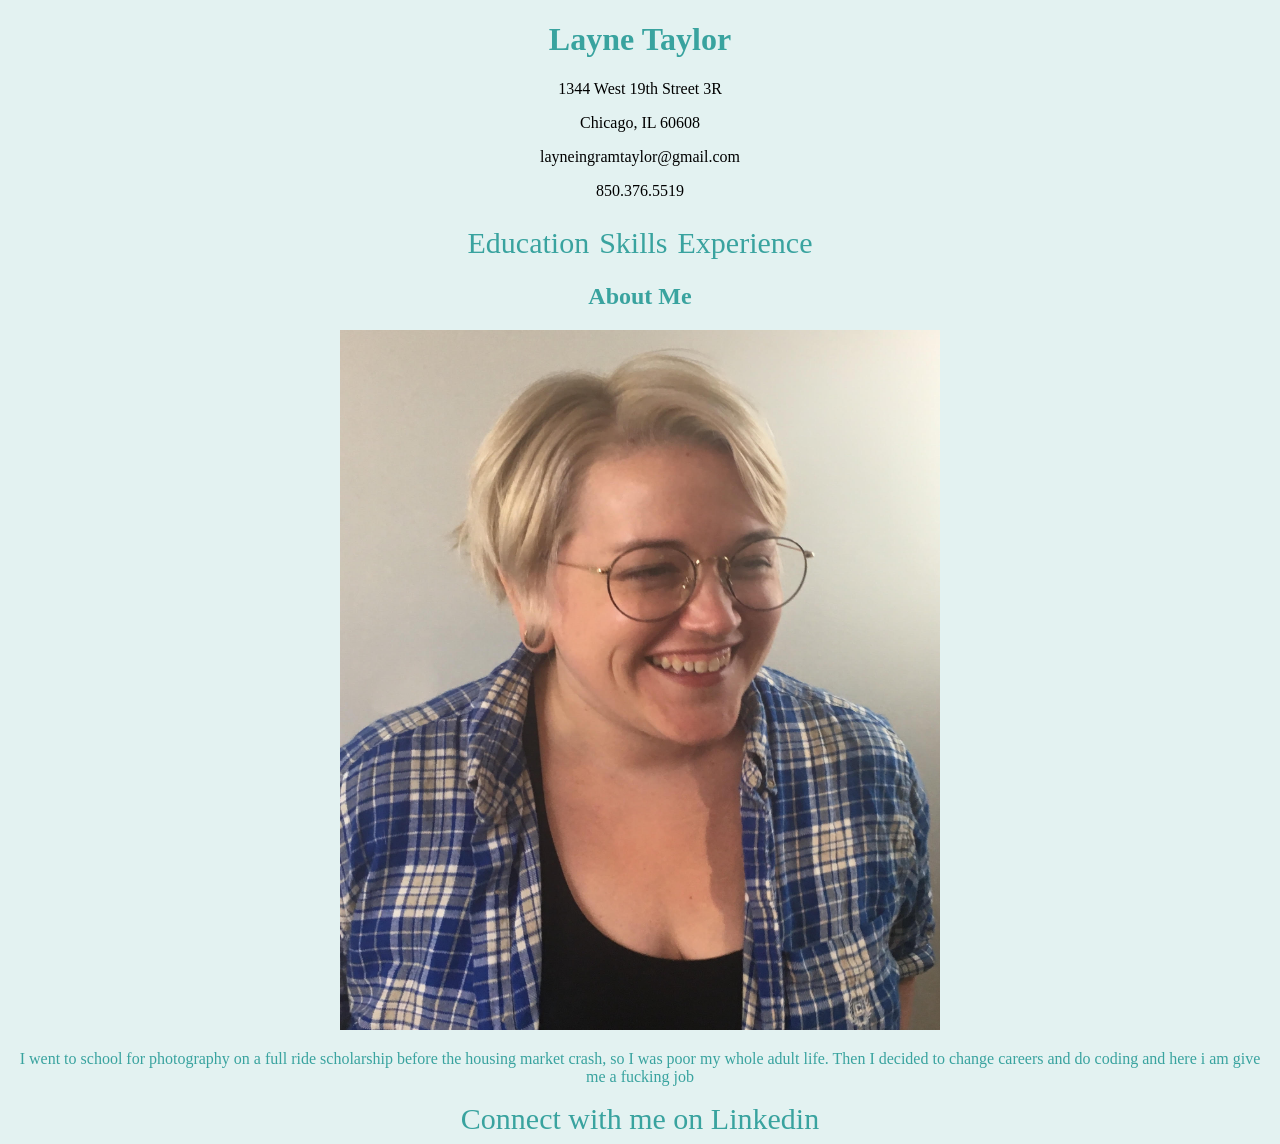
<file: index.html>
<!DOCTYPE html>
<html>
<head>
  <title>Layne Taylor's Resume</title>
  <link href="style.css" rel="stylesheet">

</head>
<body>

<header>
  <h1 id='myHeading'>Layne Taylor</h1>
  <!-- instructions from treehouse on DOM manipulation -->
  <!-- <input type="text" id="myTextInput">
  <button id="myButton">Change Headline Color</button> -->
  <section class="personalinfo">
    <p>1344 West 19th Street 3R</p>
    <p>Chicago, IL 60608</p>
    <p>layneingramtaylor@gmail.com</p>
    <p>850.376.5519</p>

  </section>
</header>

  <nav>
    <a  href='education.html' target='_blank'>Education</a>
    <a href='skills.html' target='_blank'>Skills</a>
    <a href='experience.html' target='blank'>Experience</a>
  </nav>

  <section id='aboutMe'>
    <h2>About Me</h2>
    <!-- i need to fix this aspect ration but idk how -->
    <img id='pictureOfMe' src='laynet.jpg' width="600" height="700" alt='a beautiful picture of my face'>
    <p>I went to school for photography on a full ride scholarship before the housing market crash, so I was poor my whole adult life. Then I decided to change careers and do coding and here i am give me a fucking job</p>
    <a href="https://www.linkedin.com/in/layne-taylor/" target='_blank'>Connect with me on Linkedin</a>
  </section>








<script src="app.js"></script>
</body>
</html>
</file>
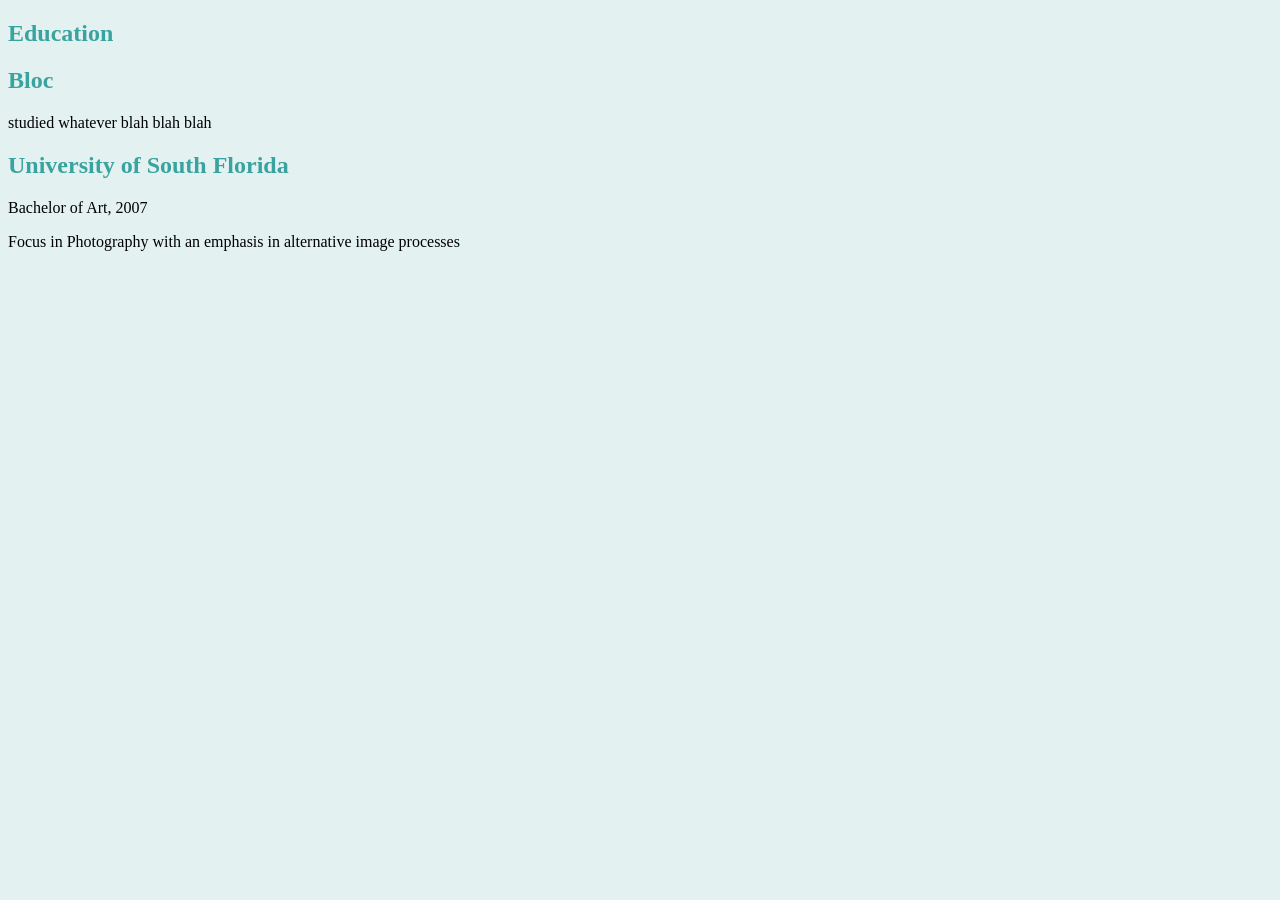
<file: education.html>
<!DOCTYPE html>
<html>
  <head>
    <title>Education</title>
    <link href="style.css" rel="stylesheet">
  </head>
  <body>
    <section>
    <h1>Education</h1>

      <h2>Bloc</h2>
        <p>studied whatever blah blah blah</p>
      <h2>University of South Florida</h2>
        <p>Bachelor of Art, 2007</p>
        <p>Focus in Photography with an emphasis in alternative image processes</p>

<script src="app.js"></script>
  </body>

</html>
</file>
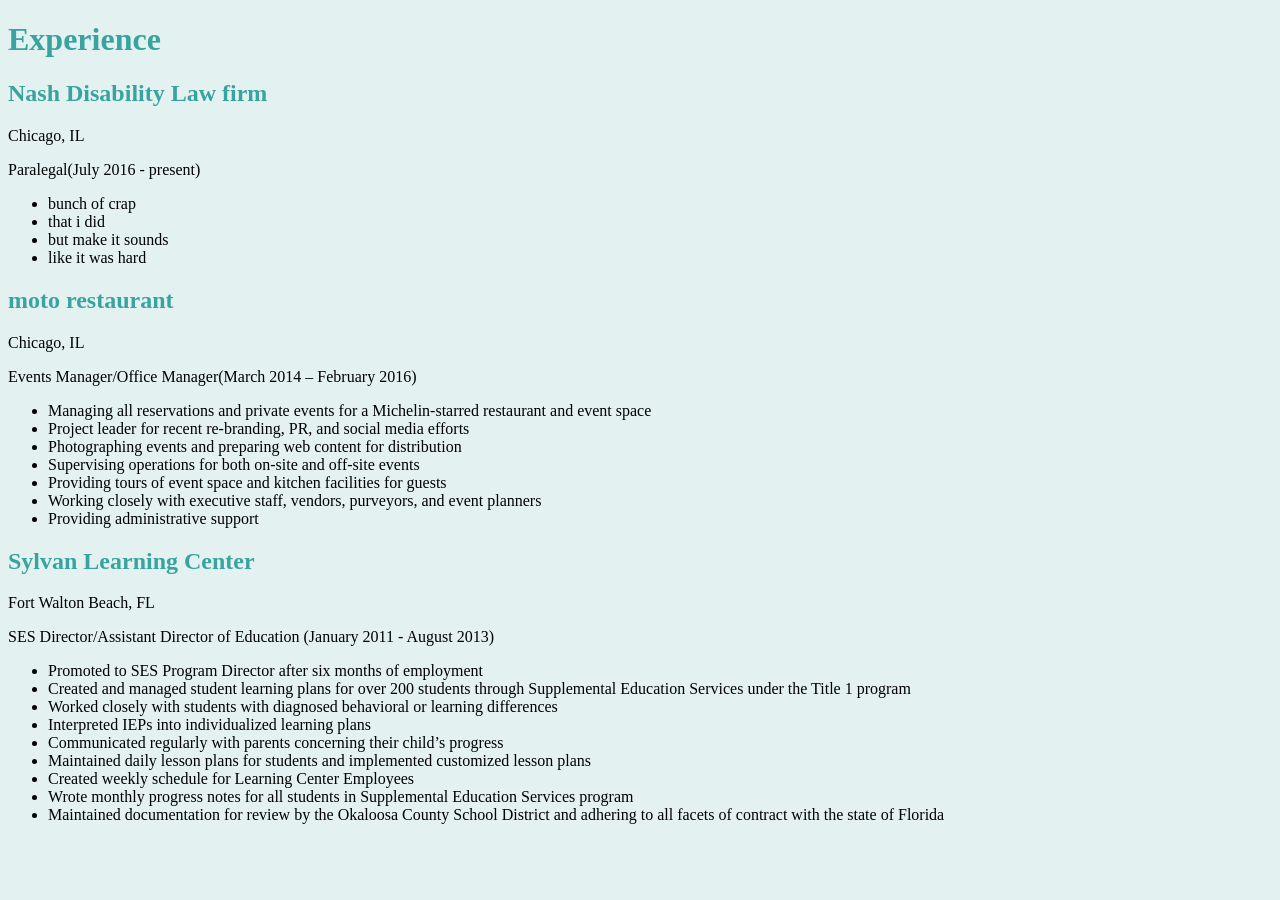
<file: experience.html>
<!DOCTYPE html>
<html>
<head>
  <title>Experience</title>
  <link href='style.css' rel='stylesheet'>

</head>

<body>
  <h1>Experience</h1>
  <h2>Nash Disability Law firm</h2>
    <p>Chicago, IL</p>
    <p>Paralegal(July 2016 - present)</p>
      <ul>
        <li>bunch of crap</li>
        <li>that i did</li>
        <li>but make it sounds</li>
        <li>like it was hard</li>
      </ul>

  <h2>moto restaurant</h2>
    <p>Chicago, IL</p>
    <p>Events Manager/Office Manager(March 2014 – February 2016)</p>
      <ul>
        <li>Managing all reservations and private events for a Michelin-starred restaurant and event
space</li>
        <li>Project leader for recent re-branding, PR, and social media efforts</li>
        <li>Photographing events and preparing web content for distribution</li>
        <li>Supervising operations for both on-site and off-site events</li>
        <li>Providing tours of event space and kitchen facilities for guests</li>
        <li>Working closely with executive staff, vendors, purveyors, and event planners</li>
        <li>Providing administrative support</li>
      </ul>

    <h2>Sylvan Learning Center</h2>
      <p>Fort Walton Beach, FL</p>
      <p>SES Director/Assistant Director of Education (January 2011 - August 2013)</p>
        <ul>
          <li>Promoted to SES Program Director after six months of employment</li>
          <li>Created and managed student learning plans for over 200 students through Supplemental Education Services under the Title 1 program</li>
          <li>Worked closely with students with diagnosed behavioral or learning differences</li>
          <li>Interpreted IEPs into individualized learning plans</li>
          <li>Communicated regularly with parents concerning their child’s progress</li>
          <li>Maintained daily lesson plans for students and implemented customized lesson plans</li>
          <li>Created weekly schedule for Learning Center Employees</li>
          <li>Wrote monthly progress notes for all students in Supplemental Education Services program</li>
          <li>Maintained documentation for review by the Okaloosa County School District and adhering to all facets of contract with the state of Florida</li>

<script src="app.js"></script>
</body>
</html>
</file>
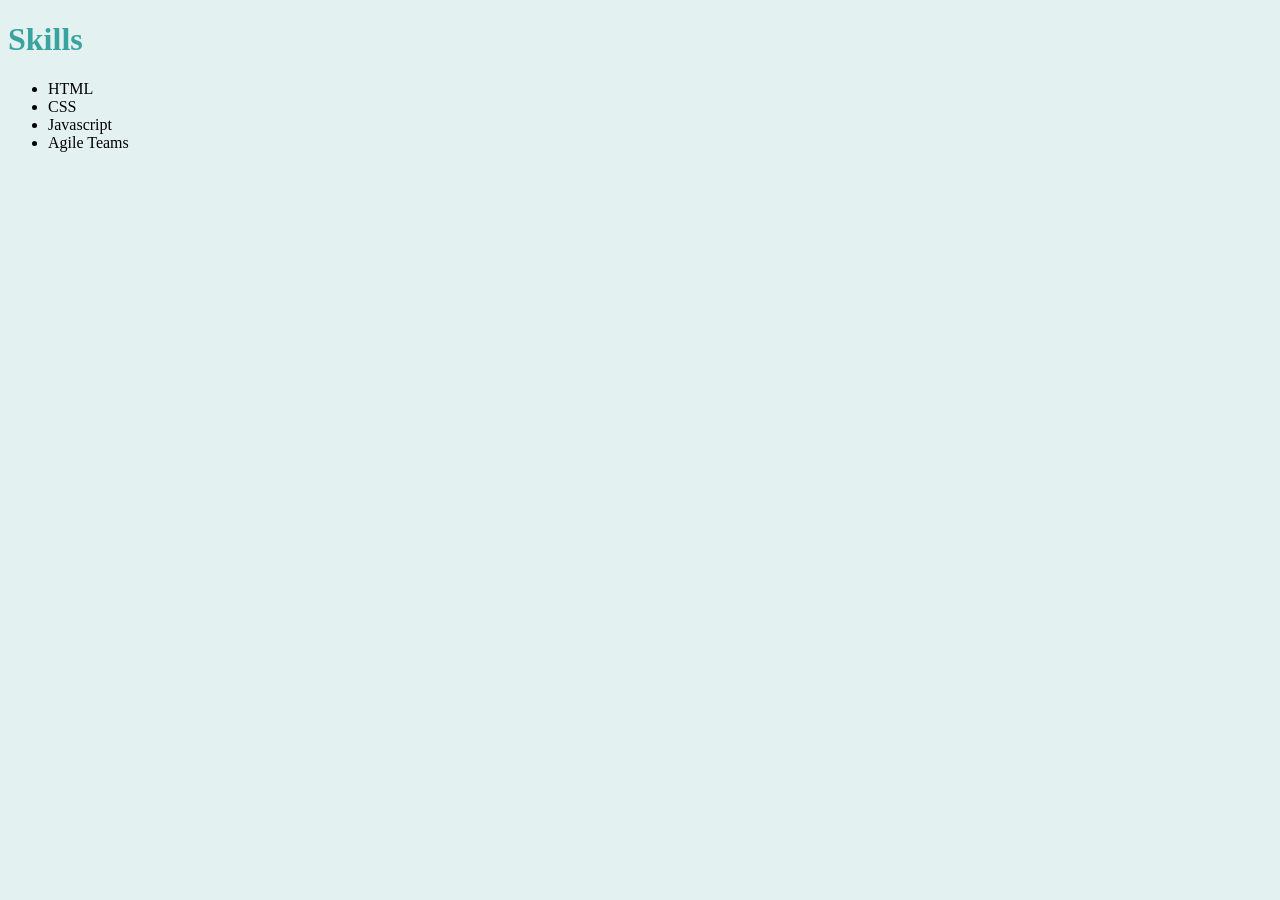
<file: skills.html>
<!Doctype html>
<html>

<head>
  <title>Skills</title>
  <link href='style.css' rel='stylesheet'>
</head>

<body>
  <h1>Skills</h1>
  <ul>
    <li>HTML</li>
    <li>CSS</li>
    <li>Javascript</li>
    <li>Agile Teams</li>
  </ul>
<script src="app.js"></script>
</body>

</html>
</file>
<file: style.css>
* {
  background-color: #e3f2f1;
}

header {
  background-color: #e3f2f1;
  text-align: center;
}

h1 {
  color: #39a39f;
  background-color: #e3f2f1;
}

.personalinfo {
  background-color: #e3f2f1;
}

h2 {
  color: #39a39f;
}

nav {
  background-color: #e3f2f1;
  text-align: center;
  font-size: 40px;

}



a {
  text-decoration: none;
  font-size: 30px;
  color: #39a39f;
}


a:hover {
  color: #c65c60;
}

/*I can't get a:visited to work*/

#aboutMe {
  text-align: center;
  color: #39a39f;
}

#picureOfMe {
  max-width: 100%;
  height: auto;
}
</file>
